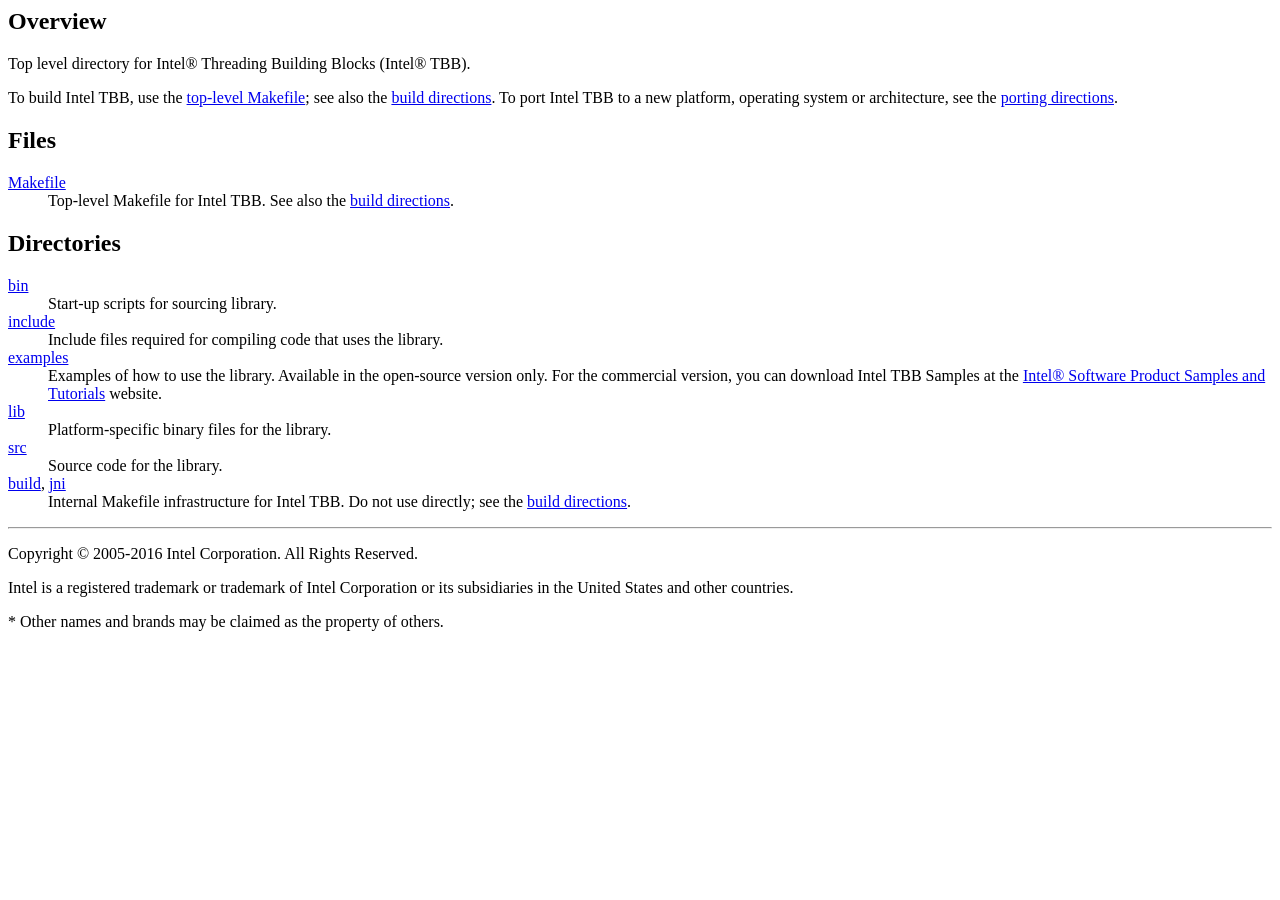
<file: thirdparty/tbb/index.html>
<HTML>
<BODY>

<H2>Overview</H2>
Top level directory for Intel&reg; Threading Building Blocks (Intel&reg; TBB).
<P>
To build Intel TBB, use the <A HREF=Makefile>top-level Makefile</A>; see also the <A HREF=build/index.html#build>build directions</A>.
To port Intel TBB to a new platform, operating system or architecture, see the <A HREF=build/index.html#port>porting directions</A>.
</P>

<H2>Files</H2>
<DL>
<DT><A HREF="Makefile">Makefile</A>
<DD>Top-level Makefile for Intel TBB.  See also the <A HREF=build/index.html#build>build directions</A>.
</DL>

<H2>Directories</H2>
<DL>
<DT><A HREF="bin">bin</A>
<DD>Start-up scripts for sourcing library.
<DT><A HREF="include/index.html">include</A>
<DD>Include files required for compiling code that uses the library.
<DT><A HREF="examples/index.html">examples</A>
<DD>Examples of how to use the library. Available in the open-source version only.
For the commercial version, you can download Intel TBB Samples at the <a href="https://software.intel.com/en-us/product-code-samples?topic=20828">Intel&reg; Software Product Samples and Tutorials</a> website.
<DT><A HREF="lib">lib</A>
<DD>Platform-specific binary files for the library.
<DT><A HREF="src/index.html">src</A>
<DD>Source code for the library.
<DT><A HREF="build/index.html">build</A>, <A HREF="jni/">jni</A>
<DD>Internal Makefile infrastructure for Intel TBB. Do not use directly; see the <A HREF=build/index.html#build>build directions</A>.
</DL>

<HR>
<p></p>
Copyright &copy; 2005-2016 Intel Corporation.  All Rights Reserved.
<P></P>
Intel is a registered trademark or trademark of Intel Corporation
or its subsidiaries in the United States and other countries.
<p></p>
* Other names and brands may be claimed as the property of others.
</BODY>
</HTML>
</file>
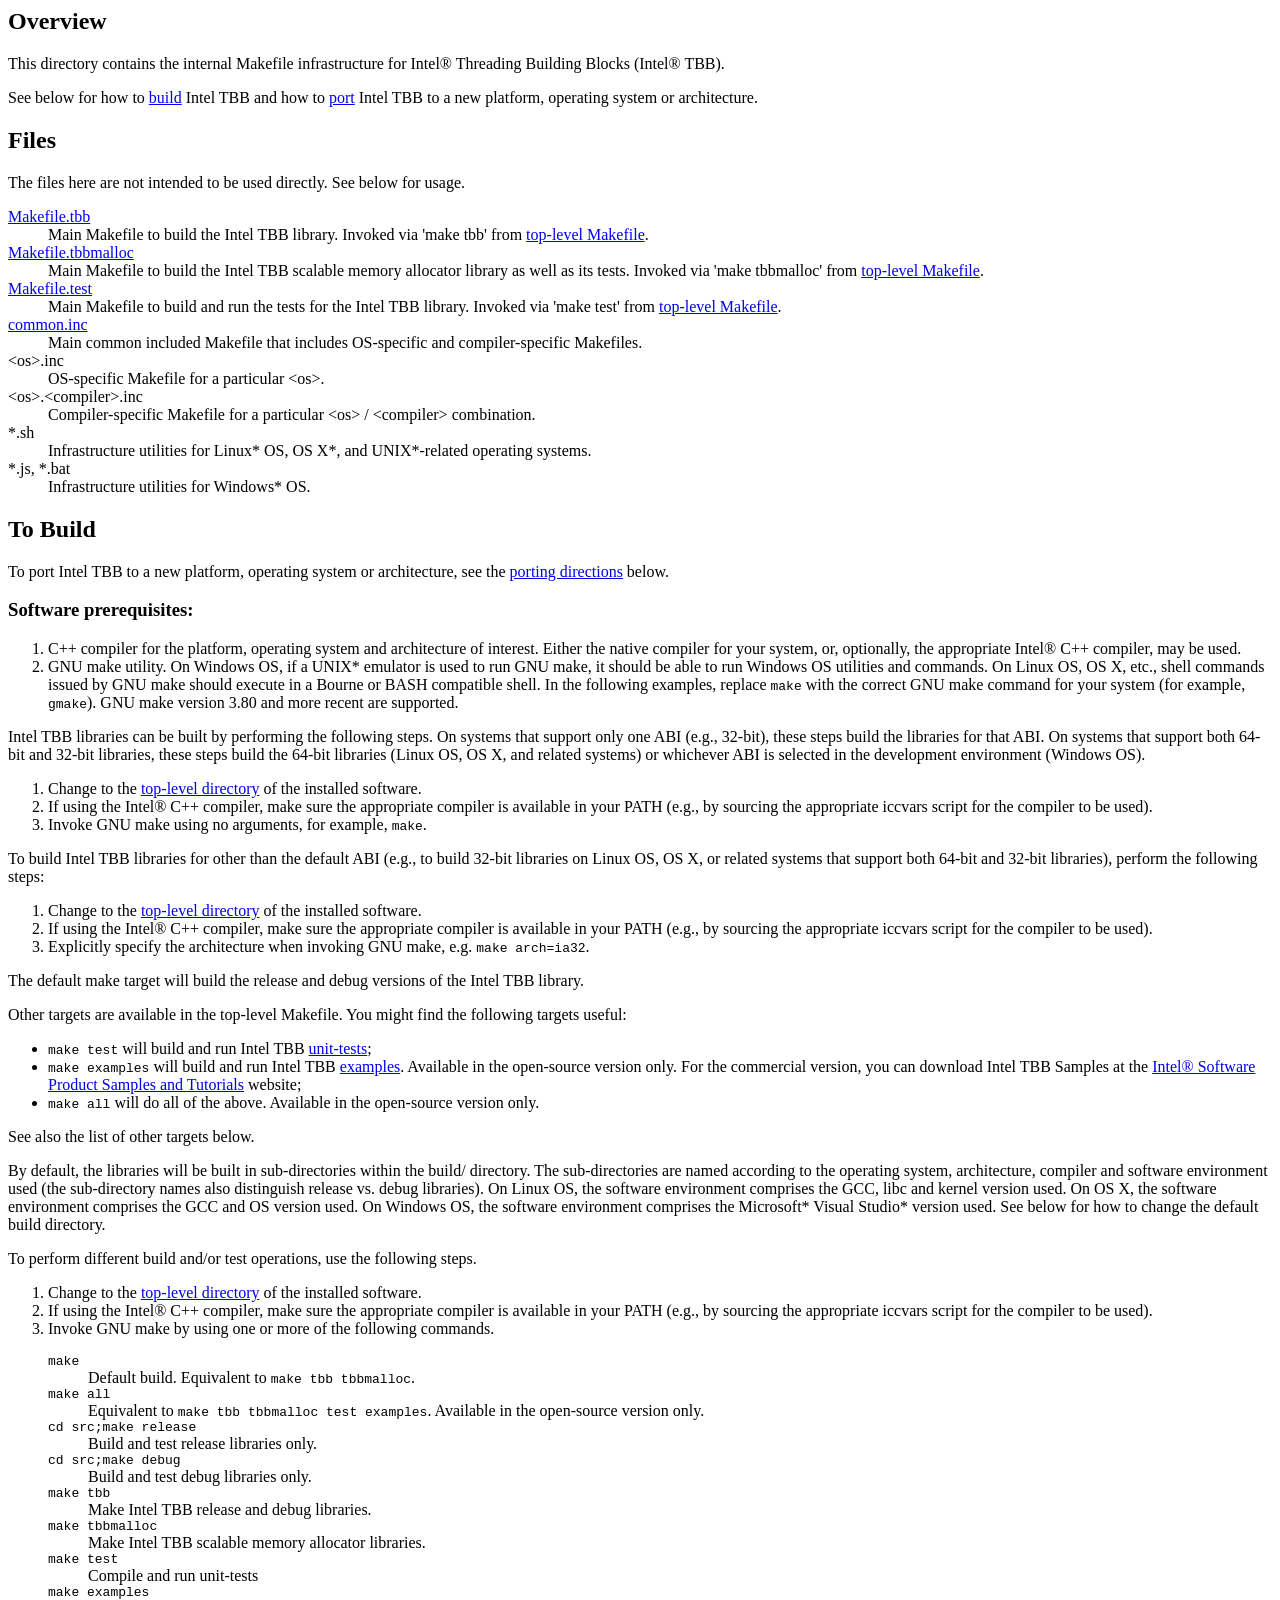
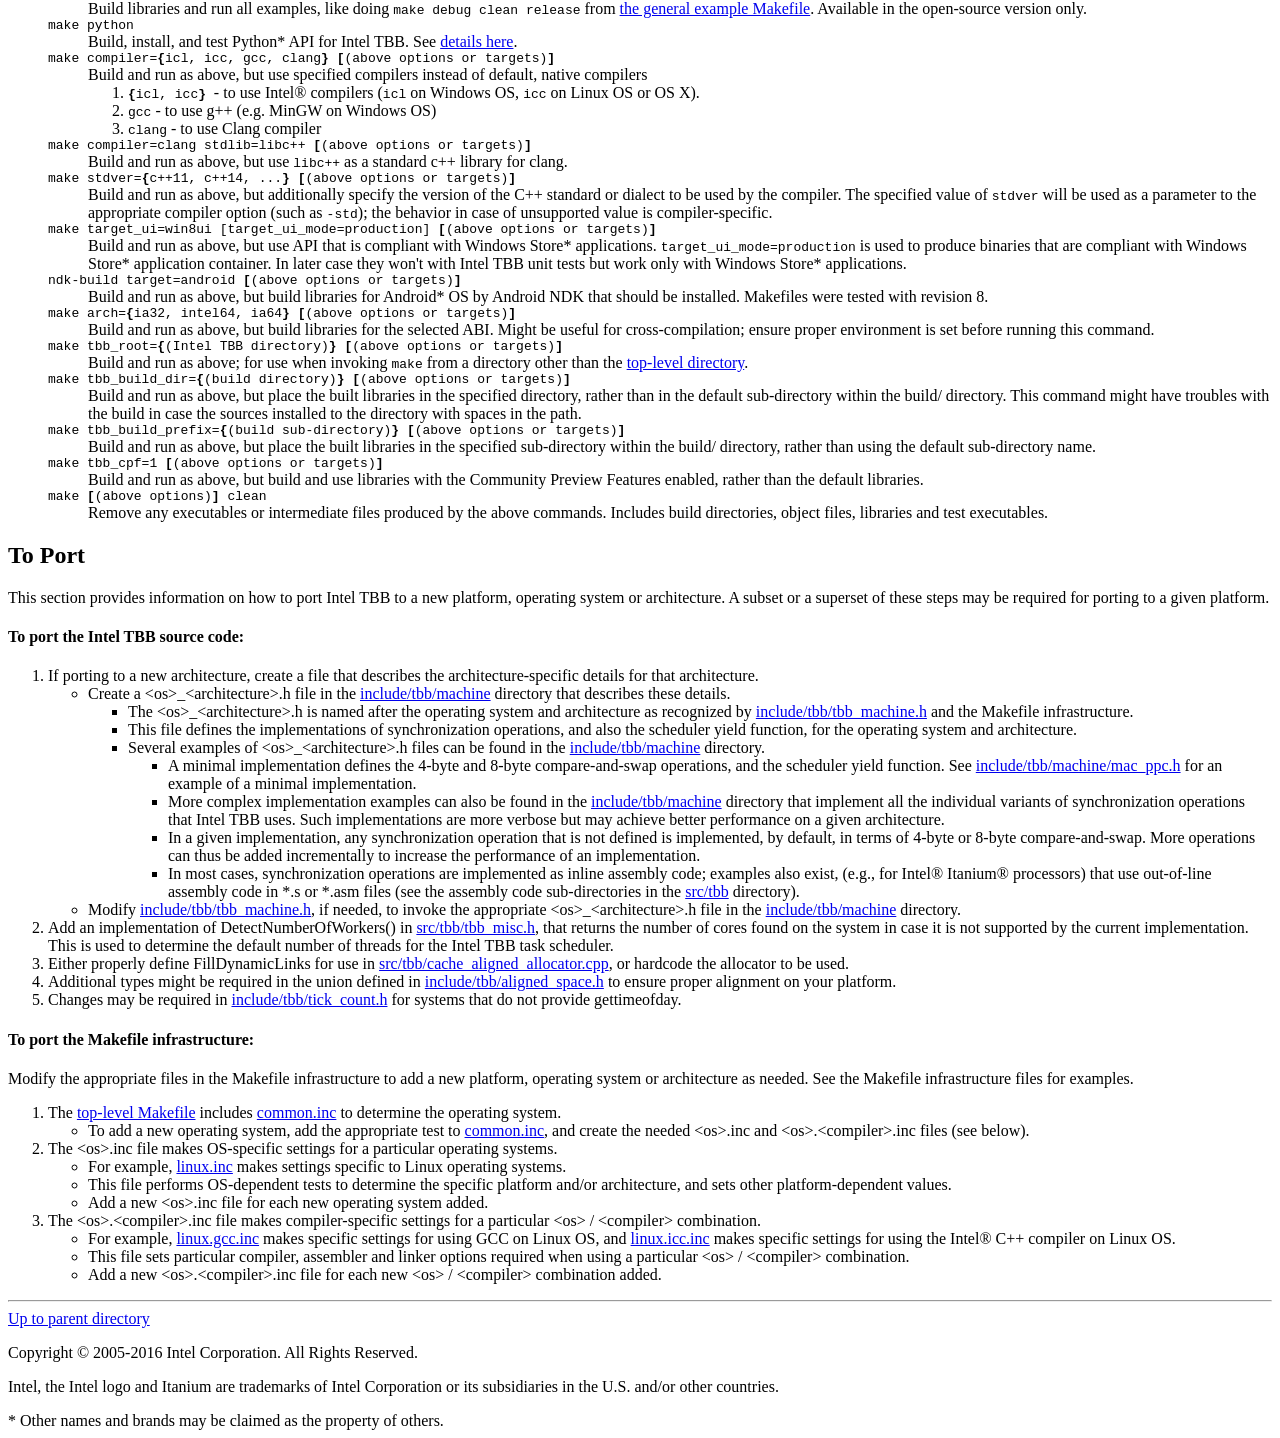
<file: thirdparty/tbb/build/index.html>
<HTML>
<BODY>

<H2>Overview</H2>
This directory contains the internal Makefile infrastructure for Intel&reg; Threading Building Blocks (Intel&reg; TBB).

<P>
See below for how to <A HREF="#build">build</A> Intel TBB and how to <A HREF="#port">port</A> Intel TBB
to a new platform, operating system or architecture.
</P>

<H2>Files</H2>
The files here are not intended to be used directly.  See below for usage.
<DL>
<DT><A HREF="Makefile.tbb">Makefile.tbb</A>
<DD>Main Makefile to build the Intel TBB library.
    Invoked via 'make tbb' from <A HREF="../Makefile">top-level Makefile</A>.
<DT><A HREF="Makefile.tbbmalloc">Makefile.tbbmalloc</A>
<DD>Main Makefile to build the Intel TBB scalable memory allocator library as well as its tests.
    Invoked via 'make tbbmalloc' from <A HREF="../Makefile">top-level Makefile</A>.
<DT><A HREF="Makefile.test">Makefile.test</A>
<DD>Main Makefile to build and run the tests for the Intel TBB library.
    Invoked via 'make test' from <A HREF="../Makefile">top-level Makefile</A>.
<DT><A HREF="common.inc">common.inc</A>
<DD>Main common included Makefile that includes OS-specific and compiler-specific Makefiles.
<DT>&lt;os&gt;.inc
<DD>OS-specific Makefile for a particular &lt;os&gt;.
<DT>&lt;os&gt;.&lt;compiler&gt;.inc
<DD>Compiler-specific Makefile for a particular &lt;os&gt; / &lt;compiler&gt; combination.
<DT>*.sh
<DD>Infrastructure utilities for Linux* OS, OS X*, and UNIX*-related operating systems.
<DT>*.js, *.bat
<DD>Infrastructure utilities for Windows* OS.
</DL>

<A NAME="build"><H2>To Build</H2></A>
<P>
To port Intel TBB to a new platform, operating system or architecture, see the <A HREF="#port">porting directions</A> below.
</P>

<H3>Software prerequisites:</H3>
<OL>
<LI>C++ compiler for the platform, operating system and architecture of interest.
    Either the native compiler for your system, or, optionally, the appropriate Intel&reg; C++ compiler, may be used.
<LI>GNU make utility. On Windows OS, if a UNIX* emulator is used to run GNU make,
    it should be able to run Windows OS utilities and commands. On Linux OS, OS X, etc.,
    shell commands issued by GNU make should execute in a Bourne or BASH compatible shell.
    In the following examples, replace <TT>make</TT> with the correct GNU make command for
    your system (for example, <TT>gmake</TT>). GNU make version 3.80 and more recent are supported.
</OL>

<P>
Intel TBB libraries can be built by performing the following steps.
On systems that support only one ABI (e.g., 32-bit), these steps build the libraries for that ABI.
On systems that support both 64-bit and 32-bit libraries, these steps build the 64-bit libraries
(Linux OS, OS X, and related systems) or whichever ABI is selected in the development environment (Windows OS).
</P>
<OL>
<LI>Change to the <A HREF="../index.html">top-level directory</A> of the installed software.
<LI>If using the Intel&reg; C++ compiler, make sure the appropriate compiler is available in your PATH
    (e.g., by sourcing the appropriate iccvars script for the compiler to be used).
<LI>Invoke GNU make using no arguments, for example, <TT>make</TT>.
</OL>

<P>
To build Intel TBB libraries for other than the default ABI (e.g., to build 32-bit libraries on Linux OS, OS X,
or related systems that support both 64-bit and 32-bit libraries), perform the following steps:
</P>
<OL>
<LI>Change to the <A HREF="../index.html">top-level directory</A> of the installed software.
<LI>If using the Intel&reg; C++ compiler, make sure the appropriate compiler is available in your PATH
    (e.g., by sourcing the appropriate iccvars script for the compiler to be used).
<LI>Explicitly specify the architecture when invoking GNU make, e.g. <TT>make arch=ia32</TT>.
</OL>

<P>The default make target will build the release and debug versions of the Intel TBB library.</P>
<P>Other targets are available in the top-level Makefile. You might find the following targets useful:
<UL>
<LI><TT>make test</TT> will build and run Intel TBB <A HREF="../src/test">unit-tests</A>;
<LI><TT>make examples</TT> will build and run Intel TBB <A HREF="../examples/index.html">examples</A>. Available in the open-source version only.
For the commercial version, you can download Intel TBB Samples at the <a href="https://software.intel.com/en-us/product-code-samples?topic=20828">Intel&reg; Software Product Samples and Tutorials</a> website;
<LI><TT>make all</TT> will do all of the above. Available in the open-source version only.
</UL>
See also the list of other targets below.
</P>

<P>
By default, the libraries will be built in sub-directories within the build/ directory.
The sub-directories are named according to the operating system, architecture, compiler and software environment used
(the sub-directory names also distinguish release vs. debug libraries).  On Linux OS, the software environment comprises
the GCC, libc and kernel version used.  On OS X, the software environment comprises the GCC and OS version used.
On Windows OS, the software environment comprises the Microsoft* Visual Studio* version used.
See below for how to change the default build directory.
</P>

<P>
To perform different build and/or test operations, use the following steps.
</P>
<OL>
<LI>Change to the <A HREF="../index.html">top-level directory</A> of the installed software.
<LI>If using the Intel&reg; C++ compiler, make sure the appropriate compiler is available in your PATH
    (e.g., by sourcing the appropriate iccvars script for the compiler to be used).
<LI>Invoke GNU make by using one or more of the following commands.
    <DL>
    <DT><TT>make</TT>
    <DD>Default build.  Equivalent to <TT>make tbb tbbmalloc</TT>.
    <DT><TT>make all</TT>
    <DD>Equivalent to <TT>make tbb tbbmalloc test examples</TT>. Available in the open-source version only.
    <DT><TT>cd src;make release</TT>
    <DD>Build and test release libraries only.
    <DT><TT>cd src;make debug</TT>
    <DD>Build and test debug libraries only. 
    <DT><TT>make tbb</TT>
    <DD>Make Intel TBB release and debug libraries.
    <DT><TT>make tbbmalloc</TT>
    <DD>Make Intel TBB scalable memory allocator libraries.
    <DT><TT>make test</TT>
    <DD>Compile and run unit-tests
    <DT><TT>make examples</TT>
    <DD>Build libraries and run all examples, like doing <TT>make debug clean release</TT> from <A HREF="../examples/Makefile">the general example Makefile</A>.
        Available in the open-source version only.
    <DT><TT>make python</TT>
    <DD>Build, install, and test Python* API for Intel TBB. See <A HREF="../python/index.html">details here</A>.
    <DT><TT>make compiler=<B>{</B>icl, icc, gcc, clang<B>}</B> <B>[</B>(above options or targets)<B>]</B></TT>
    <DD>Build and run as above, but use specified compilers instead of default, native compilers
    <ol>
        <li><tt><b> {</b>icl, icc<b>}</b> </tt> - to use Intel&reg; compilers (<tt>icl</tt> on Windows OS,  <tt>icc</tt>  on Linux OS or OS X). </li>
        <li><tt>gcc</tt>  - to use g++ (e.g. MinGW on Windows OS)</li>
        <li><tt>clang</tt> - to use Clang compiler</li>
    </ol>
    <DT><TT>make compiler=clang stdlib=libc++ <B>[</B>(above options or targets)<B>]</B></TT>
    <DD>Build and run as above, but use <TT>libc++</TT> as a standard c++ library for clang.
    <DT><TT>make stdver=<B>{</B>c++11, c++14, ...<B>}</B> <B>[</B>(above options or targets)<B>]</B></TT>
    <DD>Build and run as above, but additionally specify the version of the C++ standard or dialect to be used by
      the compiler. The specified value of <TT>stdver</TT> will be used as a parameter to the appropriate
      compiler option (such as <TT>-std</TT>); the behavior in case of unsupported value is compiler-specific.
    <DT><TT>make target_ui=win8ui [target_ui_mode=production] <B>[</B>(above options or targets)<B>]</B></TT>
    <DD>Build and run as above, but use API that is compliant with Windows Store* applications. 
    <TT>target_ui_mode=production</TT> is used to produce binaries that are compliant with Windows Store* application container. In later case they won't with Intel TBB unit tests but work only with Windows Store* applications. 
    <DT><TT>ndk-build target=android <B>[</B>(above options or targets)<B>]</B></TT>
    <DD>Build and run as above, but build libraries for Android* OS by Android NDK that should be installed. Makefiles were tested with revision 8.
    <DT><TT>make arch=<B>{</B>ia32, intel64, ia64<B>}</B> <B>[</B>(above options or targets)<B>]</B></TT>
    <DD>Build and run as above, but build libraries for the selected ABI.
        Might be useful for cross-compilation; ensure proper environment is set before running this command.
    <DT><TT>make tbb_root=<B>{</B>(Intel TBB directory)<B>}</B> <B>[</B>(above options or targets)<B>]</B></TT>
    <DD>Build and run as above; for use when invoking <TT>make</TT> from a directory other than the <A HREF="../index.html">top-level directory</A>.
    <DT><TT>make tbb_build_dir=<B>{</B>(build directory)<B>}</B> <B>[</B>(above options or targets)<B>]</B></TT>
    <DD>Build and run as above, but place the built libraries in the specified directory, rather than in the default sub-directory within the build/ directory. This command might have troubles with the build in case the sources installed to the directory with spaces in the path.
    <DT><TT>make tbb_build_prefix=<B>{</B>(build sub-directory)<B>}</B> <B>[</B>(above options or targets)<B>]</B></TT>
    <DD>Build and run as above, but place the built libraries in the specified sub-directory within the build/ directory, rather than using the default sub-directory name.
    <DT><TT>make tbb_cpf=1 <B>[</B>(above options or targets)<B>]</B></TT>
    <DD>Build and run as above, but build and use libraries with the Community Preview Features enabled, rather than the default libraries.
    <DT><TT>make <B>[</B>(above options)<B>]</B> clean</TT>
    <DD>Remove any executables or intermediate files produced by the above commands.
        Includes build directories, object files, libraries and test executables.
    </DL>
</OL>

<A NAME="port"><H2>To Port</H2></A>
<P>
This section provides information on how to port Intel TBB to a new platform, operating system or architecture.
A subset or a superset of these steps may be required for porting to a given platform.
</P>

<H4>To port the Intel TBB source code:</H4>
<OL>
<LI>If porting to a new architecture, create a file that describes the architecture-specific details for that architecture.
    <UL>
    <LI>Create a &lt;os&gt;_&lt;architecture&gt;.h file in the <A HREF="../include/tbb/machine">include/tbb/machine</A> directory
	that describes these details.
	<UL>
	<LI>The &lt;os&gt;_&lt;architecture&gt;.h is named after the operating system and architecture as recognized by
	    <A HREF="../include/tbb/tbb_machine.h">include/tbb/tbb_machine.h</A> and the Makefile infrastructure.
	<LI>This file defines the implementations of synchronization operations, and also the
	    scheduler yield function, for the operating system and architecture.
	<LI>Several examples of &lt;os&gt;_&lt;architecture&gt;.h files can be found in the
	    <A HREF="../include/tbb/machine">include/tbb/machine</A> directory.
	    <UL>
	    <LI>A minimal implementation defines the 4-byte and 8-byte compare-and-swap operations,
		and the scheduler yield function.  See <A HREF="../include/tbb/machine/mac_ppc.h">include/tbb/machine/mac_ppc.h</A>
		for an example of a minimal implementation.
	    <LI>More complex implementation examples can also be found in the
		<A HREF="../include/tbb/machine">include/tbb/machine</A> directory
		that implement all the individual variants of synchronization operations that Intel TBB uses.
		Such implementations are more verbose but may achieve better performance on a given architecture.
	    <LI>In a given implementation, any synchronization operation that is not defined is implemented, by default,
		in terms of 4-byte or 8-byte compare-and-swap.  More operations can thus be added incrementally to increase
		the performance of an implementation.
	    <LI>In most cases, synchronization operations are implemented as inline assembly code; examples also exist,
		(e.g., for Intel&reg; Itanium&reg; processors) that use out-of-line assembly code in *.s or *.asm files
		(see the assembly code sub-directories in the <A HREF="../src/tbb">src/tbb</A> directory).
	    </UL>
	</UL>
    <LI>Modify <A HREF="../include/tbb/tbb_machine.h">include/tbb/tbb_machine.h</A>, if needed, to invoke the appropriate
	&lt;os&gt;_&lt;architecture&gt;.h file in the <A HREF="../include/tbb/machine">include/tbb/machine</A> directory.
    </UL>
<LI>Add an implementation of DetectNumberOfWorkers() in <A HREF="../src/tbb/tbb_misc.h">src/tbb/tbb_misc.h</A>,
    that returns the number of cores found on the system in case it is not supported by the current implementation.  
    This is used to determine the default number of threads for the Intel TBB task scheduler.
<LI>Either properly define FillDynamicLinks for use in
    <A HREF="../src/tbb/cache_aligned_allocator.cpp">src/tbb/cache_aligned_allocator.cpp</A>,
    or hardcode the allocator to be used.
<LI>Additional types might be required in the union defined in
    <A HREF="../include/tbb/aligned_space.h">include/tbb/aligned_space.h</A>
    to ensure proper alignment on your platform.
<LI>Changes may be required in <A HREF="../include/tbb/tick_count.h">include/tbb/tick_count.h</A>
    for systems that do not provide gettimeofday.
</OL>

<H4>To port the Makefile infrastructure:</H4>
Modify the appropriate files in the Makefile infrastructure to add a new platform, operating system or architecture as needed.
See the Makefile infrastructure files for examples.
<OL>
<LI>The <A HREF="../Makefile">top-level Makefile</A> includes <A HREF="common.inc">common.inc</A> to determine the operating system.
    <UL>
    <LI>To add a new operating system, add the appropriate test to <A HREF="common.inc">common.inc</A>, and create the needed &lt;os&gt;.inc and &lt;os&gt;.&lt;compiler&gt;.inc files (see below).
    </UL>
<LI>The &lt;os&gt;.inc file makes OS-specific settings for a particular operating systems.
    <UL>
    <LI>For example, <A HREF="linux.inc">linux.inc</A> makes settings specific to Linux operating systems.
    <LI>This file performs OS-dependent tests to determine the specific platform and/or architecture, and sets other platform-dependent values.
    <LI>Add a new &lt;os&gt;.inc file for each new operating system added.
    </UL>
<LI>The &lt;os&gt;.&lt;compiler&gt;.inc file makes compiler-specific settings for a particular
    &lt;os&gt; / &lt;compiler&gt; combination.
    <UL>
    <LI>For example, <A HREF="linux.gcc.inc">linux.gcc.inc</A> makes specific settings for using GCC on Linux OS, and <A HREF="linux.icc.inc">linux.icc.inc</A> makes specific settings for using the Intel&reg; C++ compiler on Linux OS.
    <LI>This file sets particular compiler, assembler and linker options required when using a particular &lt;os&gt; / &lt;compiler&gt; combination.
    <LI>Add a new &lt;os&gt;.&lt;compiler&gt;.inc file for each new &lt;os&gt; / &lt;compiler&gt; combination added.
    </UL>
</OL>

<HR>
<A HREF="../index.html">Up to parent directory</A>
<P></P>
Copyright &copy; 2005-2016 Intel Corporation.  All Rights Reserved.
<P></P>
Intel, the Intel logo and Itanium are trademarks of Intel Corporation or its subsidiaries in the U.S. and/or other countries.
<p></p>
* Other names and brands may be claimed as the property of others.
</BODY>
</HTML>
</file>
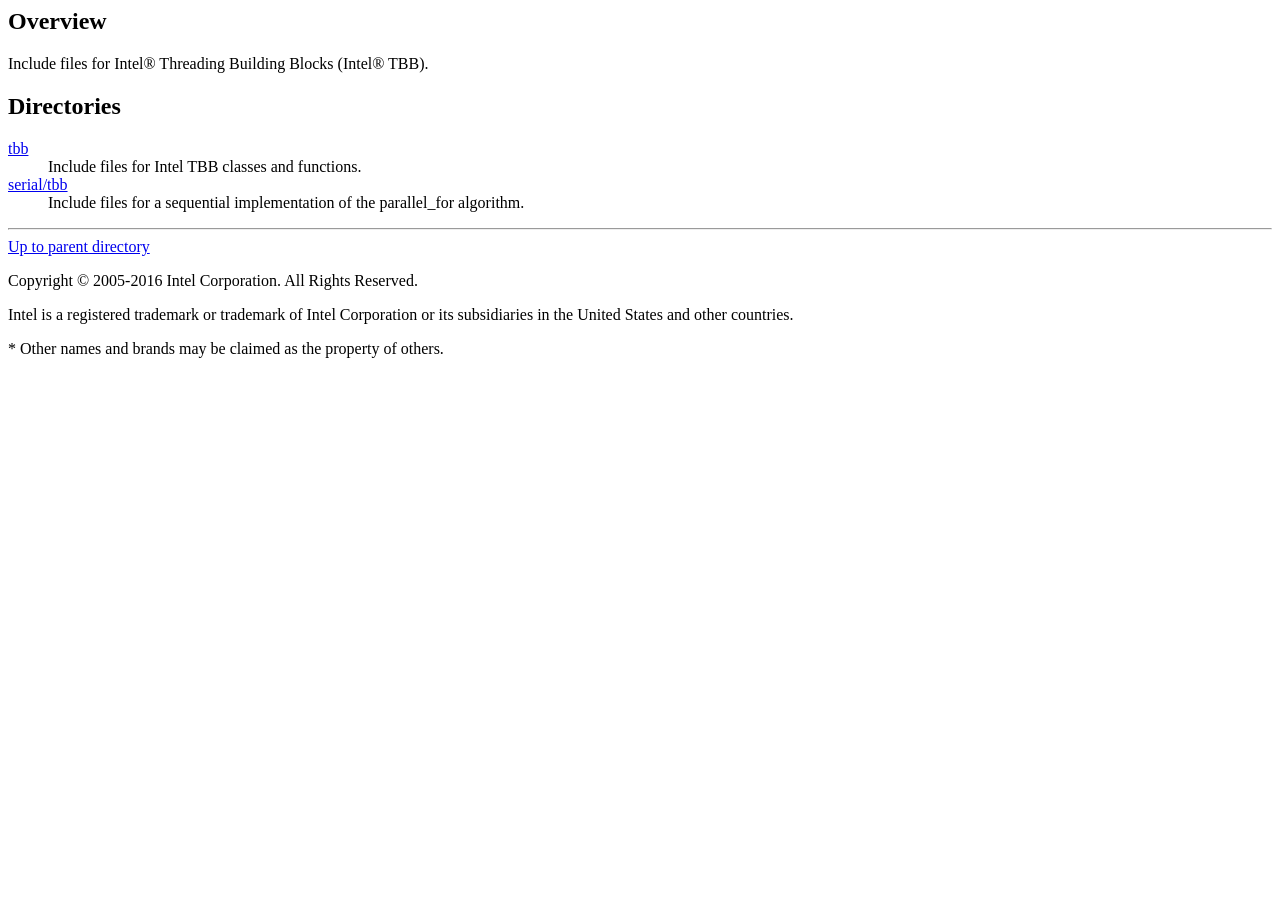
<file: thirdparty/tbb/include/index.html>
<HTML>
<BODY>

<H2>Overview</H2>
Include files for Intel&reg; Threading Building Blocks (Intel&reg; TBB).

<H2>Directories</H2>
<DL>
<DT><A HREF="tbb/index.html">tbb</A>
<DD>Include files for Intel TBB classes and functions.
<DT><A HREF="serial/tbb/">serial/tbb</A>
<DD>Include files for a sequential implementation of the parallel_for algorithm.
</DL>

<HR>
<A HREF="../index.html">Up to parent directory</A>
<p></p>
Copyright &copy; 2005-2016 Intel Corporation.  All Rights Reserved.
<P></P>
Intel is a registered trademark or trademark of Intel Corporation
or its subsidiaries in the United States and other countries.
<p></p>
* Other names and brands may be claimed as the property of others.
</BODY>
</HTML>
</file>
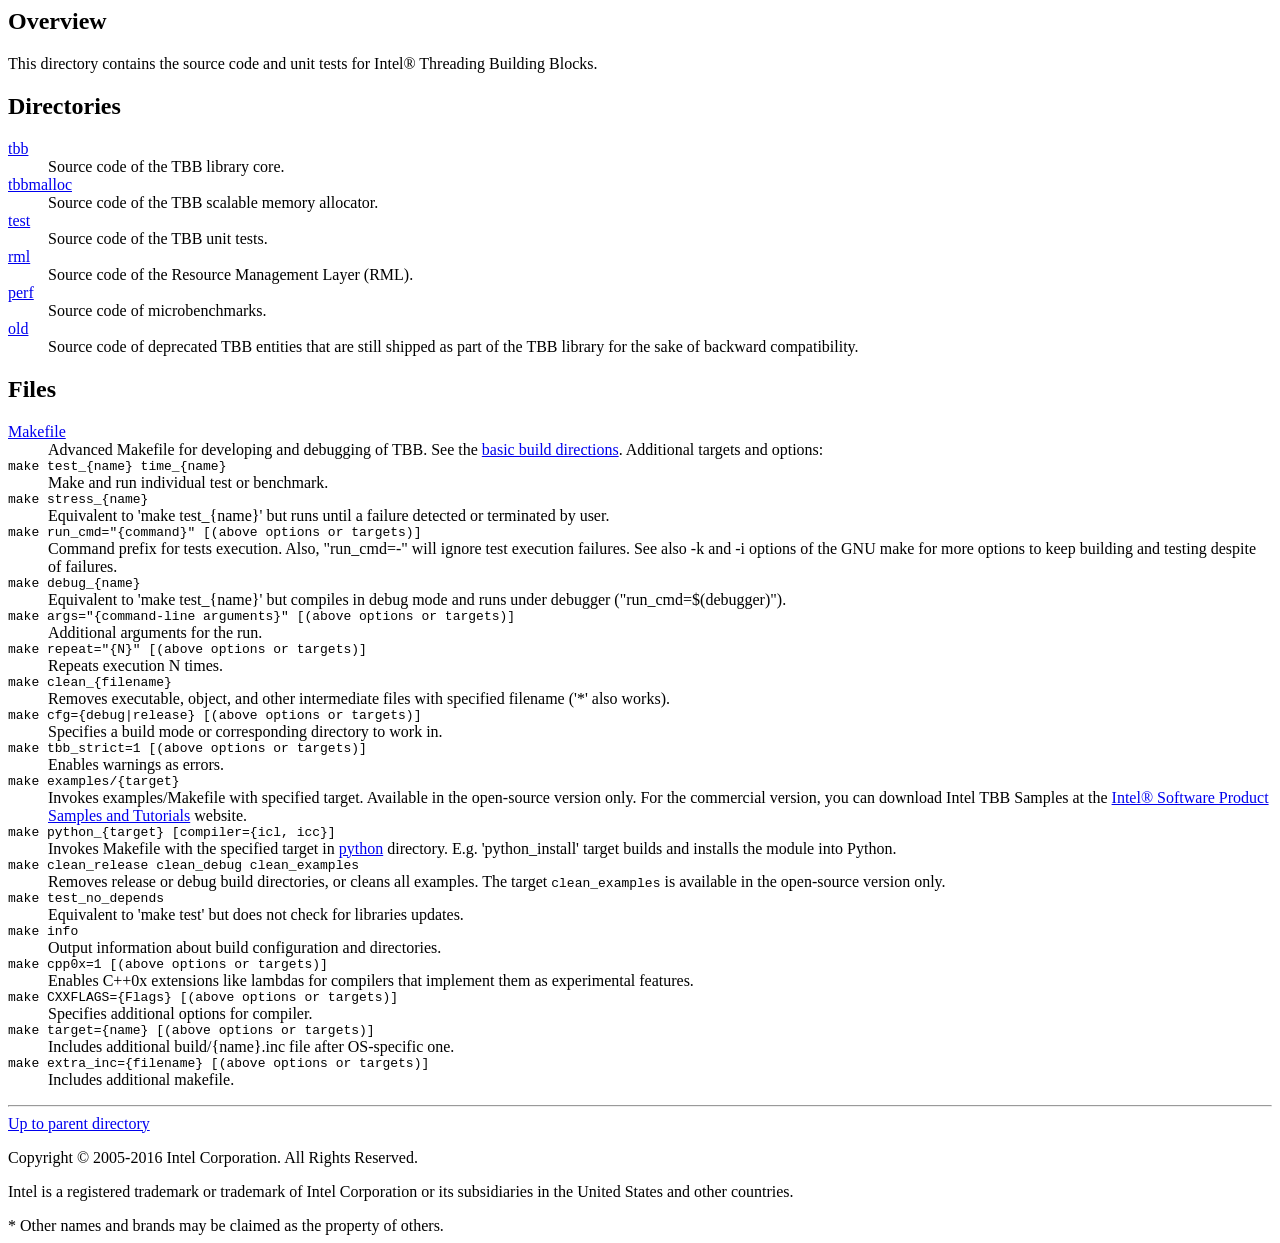
<file: thirdparty/tbb/src/index.html>
<HTML>
<BODY>

<H2>Overview</H2>
This directory contains the source code and unit tests for Intel&reg; Threading Building Blocks.

<H2>Directories</H2>
<DL>
<DT><A HREF="tbb">tbb</A>
<DD>Source code of the TBB library core.
<DT><A HREF="tbbmalloc">tbbmalloc</A>
<DD>Source code of the TBB scalable memory allocator.
<DT><A HREF="test">test</A>
<DD>Source code of the TBB unit tests.
<DT><A HREF="rml">rml</A>
<DD>Source code of the Resource Management Layer (RML).
<DT><A HREF="perf">perf</A>
<DD>Source code of microbenchmarks.
<DT><A HREF="old">old</A>
<DD>Source code of deprecated TBB entities that are still shipped as part of the TBB library for the sake of backward compatibility.
</DL>

<h2>Files</h2>
<dl>
<dt><a href="Makefile">Makefile</a>
<dd>Advanced Makefile for developing and debugging of TBB. See the <a href="../build/index.html#build">basic build directions</a>. Additional targets and options:
    <dt><tt>make test_{name} time_{name}</tt>
    <dd>Make and run individual test or benchmark.
    <dt><tt>make stress_{name}</tt>
    <dd>Equivalent to 'make test_{name}' but runs until a failure detected or terminated by user.
    <dt><tt>make run_cmd="{command}" [(above options or targets)]</tt>
    <dd>Command prefix for tests execution. Also, "run_cmd=-" will ignore test execution failures. See also -k and -i options of the GNU make for more options to keep building and testing despite of failures.
    <dt><tt>make debug_{name}</tt>
    <dd>Equivalent to 'make test_{name}' but compiles in debug mode and runs under debugger ("run_cmd=$(debugger)").
    <dt><tt>make args="{command-line arguments}" [(above options or targets)]</tt>
    <dd>Additional arguments for the run.
    <dt><tt>make repeat="{N}" [(above options or targets)]</tt>
    <dd>Repeats execution N times.
    <dt><tt>make clean_{filename}</tt>
    <dd>Removes executable, object, and other intermediate files with specified filename ('*' also works).
    <dt><tt>make cfg={debug|release} [(above options or targets)]</tt>
    <dd>Specifies a build mode or corresponding directory to work in.
    <dt><tt>make tbb_strict=1 [(above options or targets)]</tt>
    <dd>Enables warnings as errors.
    <dt><tt>make examples/{target}</tt>
    <dd>Invokes examples/Makefile with specified target. Available in the open-source version only.
        For the commercial version, you can download Intel TBB Samples at the <a href="https://software.intel.com/en-us/product-code-samples?topic=20828">Intel&reg; Software Product Samples and Tutorials</a> website.
    <dt><tt>make python_{target} [compiler={icl, icc}]</tt>
    <dd>Invokes Makefile with the specified target in <a href="../python/index.html">python</a> directory. E.g. 'python_install' target builds and installs the module into Python.
    <dt><tt>make clean_release clean_debug clean_examples</tt>
    <dd>Removes release or debug build directories, or cleans all examples. The target <tt>clean_examples</tt> is available in the open-source version only.
    <dt><tt>make test_no_depends</tt>
    <dd>Equivalent to 'make test' but does not check for libraries updates.
    <dt><tt>make info</tt>
    <dd>Output information about build configuration and directories.
    <dt><tt>make cpp0x=1 [(above options or targets)]</tt>
    <dd>Enables C++0x extensions like lambdas for compilers that implement them as experimental features.
    <dt><tt>make CXXFLAGS={Flags} [(above options or targets)]</tt>
    <dd>Specifies additional options for compiler.
    <dt><tt>make target={name} [(above options or targets)]</tt>
    <dd>Includes additional build/{name}.inc file after OS-specific one.
    <dt><tt>make extra_inc={filename} [(above options or targets)]</tt>
    <dd>Includes additional makefile.
    </dl>

<HR/>
<A HREF="../index.html">Up to parent directory</A>
<p></p>
Copyright &copy; 2005-2016 Intel Corporation.  All Rights Reserved.
<P></P>
Intel is a registered trademark or trademark of Intel Corporation
or its subsidiaries in the United States and other countries.
<p></p>
* Other names and brands may be claimed as the property of others.
</BODY>
</HTML>
</file>
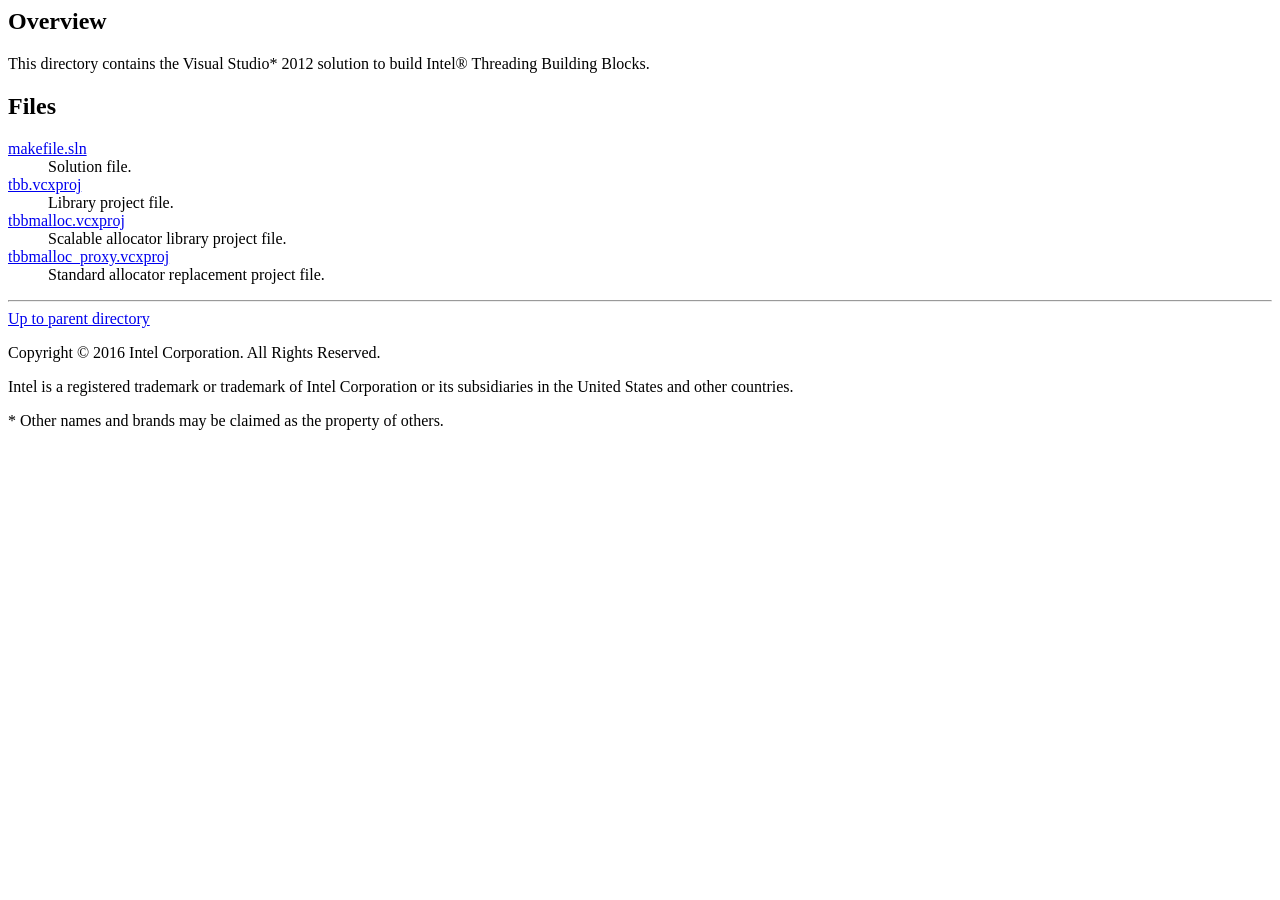
<file: thirdparty/tbb/build/vs2012/index.html>
<HTML>
<BODY>

<H2>Overview</H2>
This directory contains the Visual Studio* 2012 solution to build Intel&reg; Threading Building Blocks.


<H2>Files</H2>
<DL>
<DT><A HREF="makefile.sln">makefile.sln</A>
<DD>Solution file.</DD>
<DT><A HREF="tbb.vcxproj">tbb.vcxproj</A>
<DD>Library project file.</DD>
<DT><A HREF="tbbmalloc.vcxproj">tbbmalloc.vcxproj</A>
<DD>Scalable allocator library project file.</DD>
<DT><A HREF="tbbmalloc_proxy.vcxproj">tbbmalloc_proxy.vcxproj</A>
<DD>Standard allocator replacement project file. </DD>
</DL>

<HR>
<A HREF="../index.html">Up to parent directory</A>
<P></P>
Copyright &copy; 2016 Intel Corporation.  All Rights Reserved.
<P></P>
Intel is a registered trademark or trademark of Intel Corporation
or its subsidiaries in the United States and other countries.
<p></p>
* Other names and brands may be claimed as the property of others.
</BODY>
</HTML>
</file>
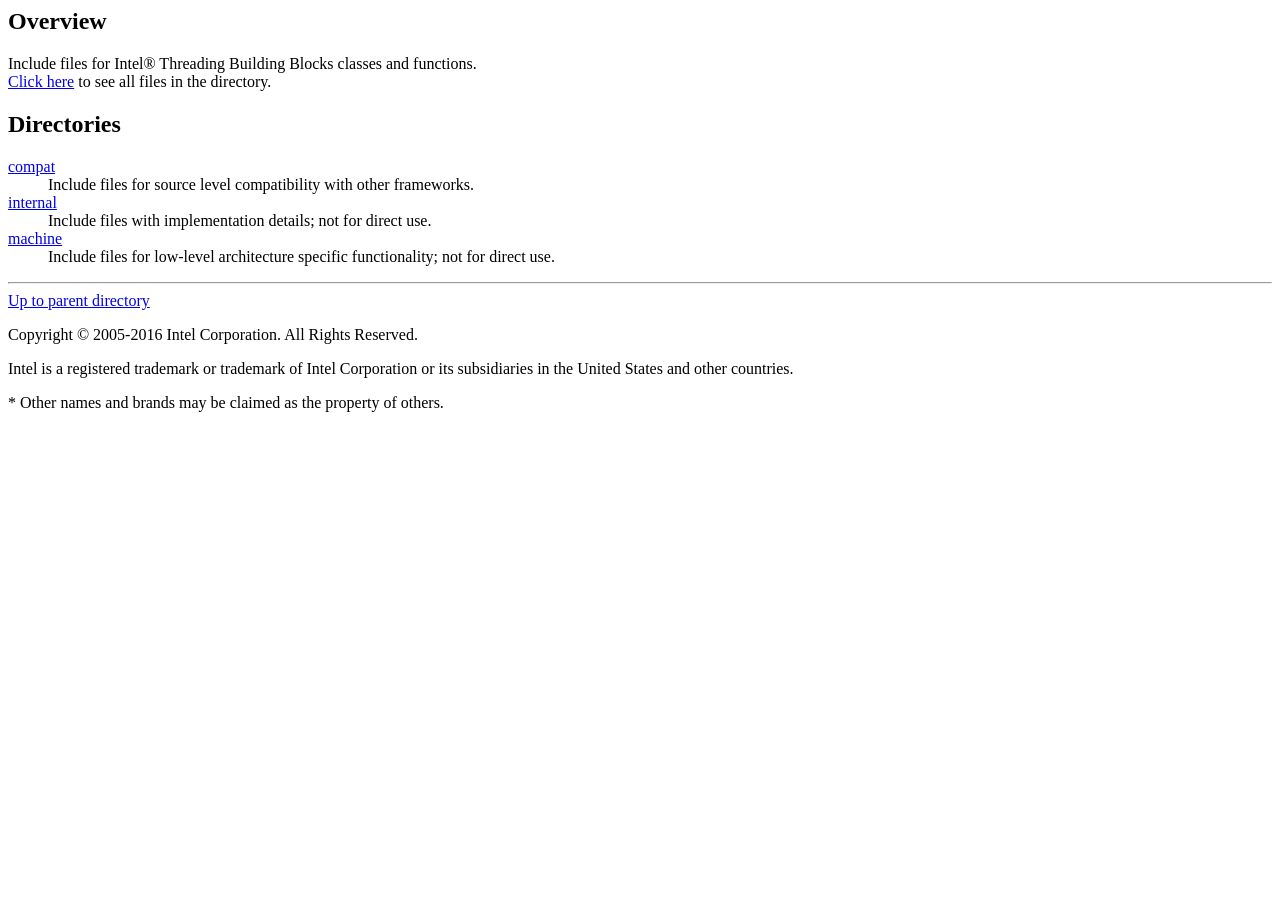
<file: thirdparty/tbb/include/tbb/index.html>
<HTML>
<BODY>

<H2>Overview</H2>
Include files for Intel&reg; Threading Building Blocks classes and functions.

<BR><A HREF=".">Click here</A> to see all files in the directory.

<H2>Directories</H2>
<DL>
<DT><A HREF="compat">compat</A>
<DD>Include files for source level compatibility with other frameworks.
<DT><A HREF="internal">internal</A>
<DD>Include files with implementation details; not for direct use.
<DT><A HREF="machine">machine</A>
<DD>Include files for low-level architecture specific functionality; not for direct use.
</DL>

<HR>
<A HREF="../index.html">Up to parent directory</A>
<p></p>
Copyright &copy; 2005-2016 Intel Corporation.  All Rights Reserved.
<P></P>
Intel is a registered trademark or trademark of Intel Corporation
or its subsidiaries in the United States and other countries.
<p></p>
* Other names and brands may be claimed as the property of others.
</BODY>
</HTML>
</file>
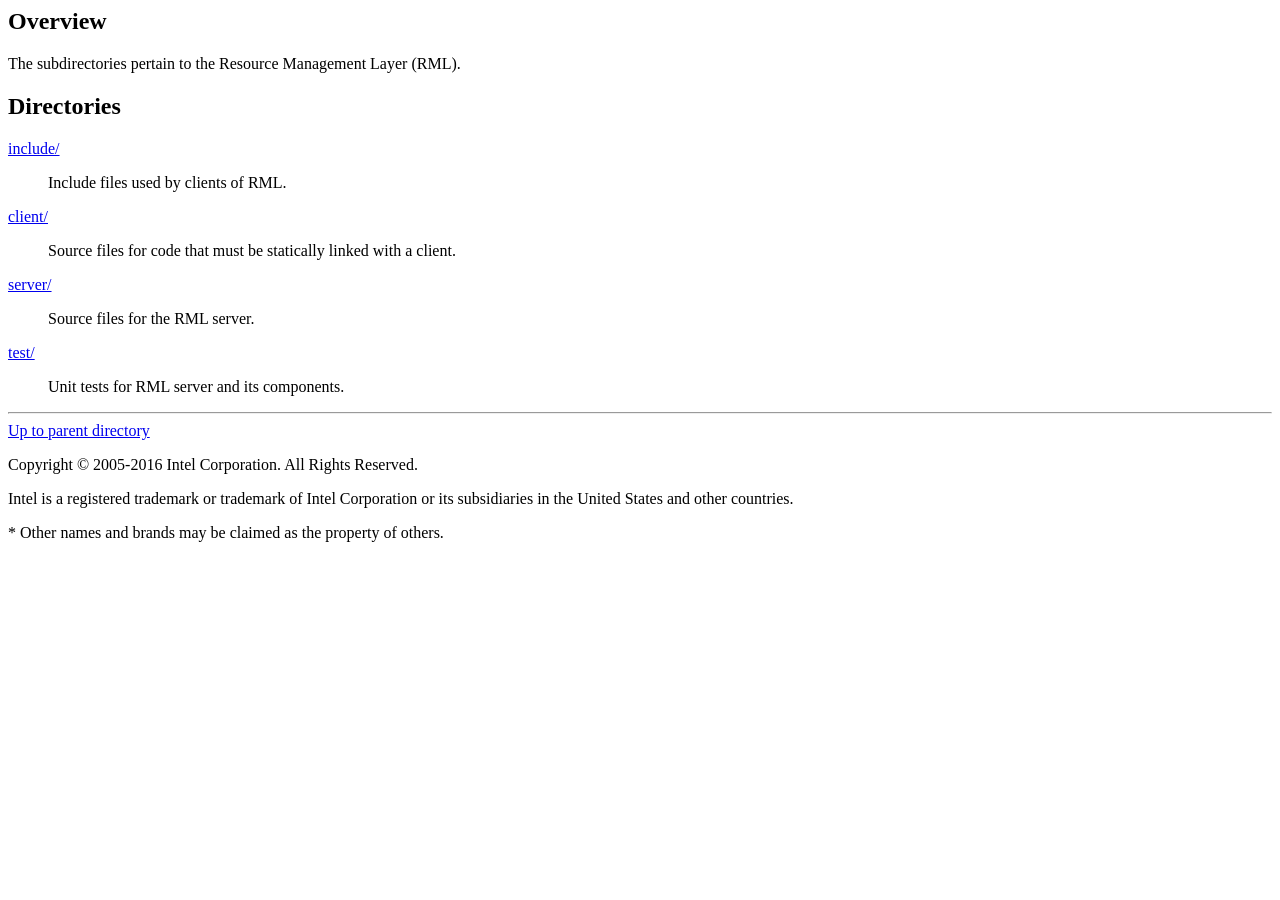
<file: thirdparty/tbb/src/rml/index.html>
<HTML>
<BODY>
<H2>Overview</H2>

The subdirectories pertain to the Resource Management Layer (RML).

<H2>Directories</H2>

<DL>
<DT><P><A HREF="include/index.html">include/</A>
<DD>Include files used by clients of RML.</P>
<DT><P><A HREF="client/index.html">client/</A>
<DD>Source files for code that must be statically linked with a client.</P>
<DT><P><A HREF="server/index.html">server/</A>
<DD>Source files for the RML server.</P>
<DT><P><A HREF="test">test/</A>
<DD>Unit tests for RML server and its components.</P>
</DL>

<HR>
<A HREF="../index.html">Up to parent directory</A>
<p></p>
Copyright &copy; 2005-2016 Intel Corporation.  All Rights Reserved.
<P></P>
Intel is a registered trademark or trademark of Intel Corporation
or its subsidiaries in the United States and other countries.
<p></p>
* Other names and brands may be claimed as the property of others.
</BODY>
</HTML>
</file>
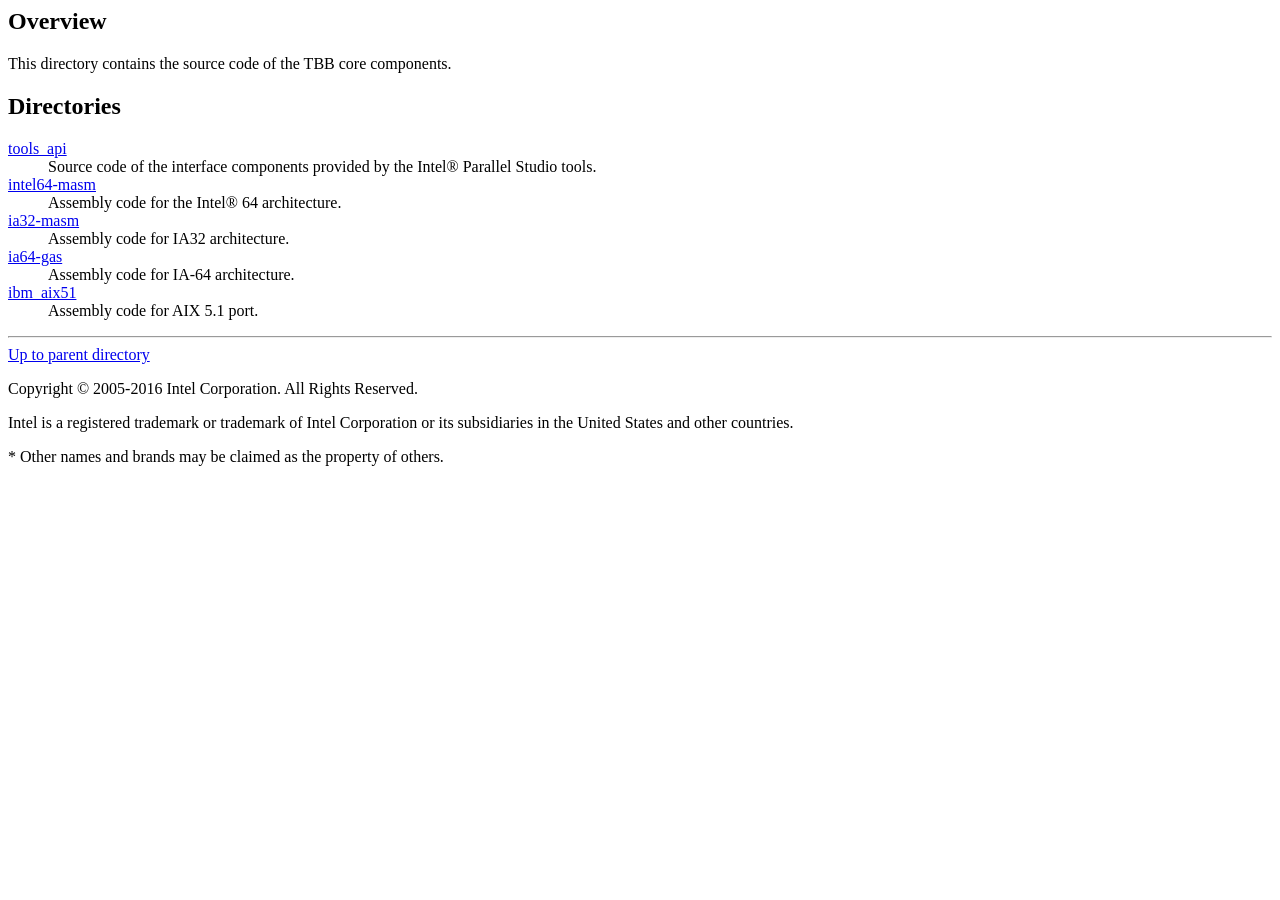
<file: thirdparty/tbb/src/tbb/index.html>
<HTML>
<BODY>

<H2>Overview</H2>
This directory contains the source code of the TBB core components.

<H2>Directories</H2>
<DL>
<DT><A HREF="tools_api">tools_api</A>
<DD>Source code of the interface components provided by the Intel&reg; Parallel Studio tools.
<DT><A HREF="intel64-masm">intel64-masm</A>
<DD>Assembly code for the Intel&reg; 64 architecture.
<DT><A HREF="ia32-masm">ia32-masm</A>
<DD>Assembly code for IA32 architecture.
<DT><A HREF="ia64-gas">ia64-gas</A>
<DD>Assembly code for IA-64 architecture.
<DT><A HREF="ibm_aix51">ibm_aix51</A>
<DD>Assembly code for AIX 5.1 port.
</DL>

<HR>
<A HREF="../index.html">Up to parent directory</A>
<p></p>
Copyright &copy; 2005-2016 Intel Corporation.  All Rights Reserved.
<P></P>
Intel is a registered trademark or trademark of Intel Corporation
or its subsidiaries in the United States and other countries.
<p></p>
* Other names and brands may be claimed as the property of others.
</BODY>
</HTML>
</file>
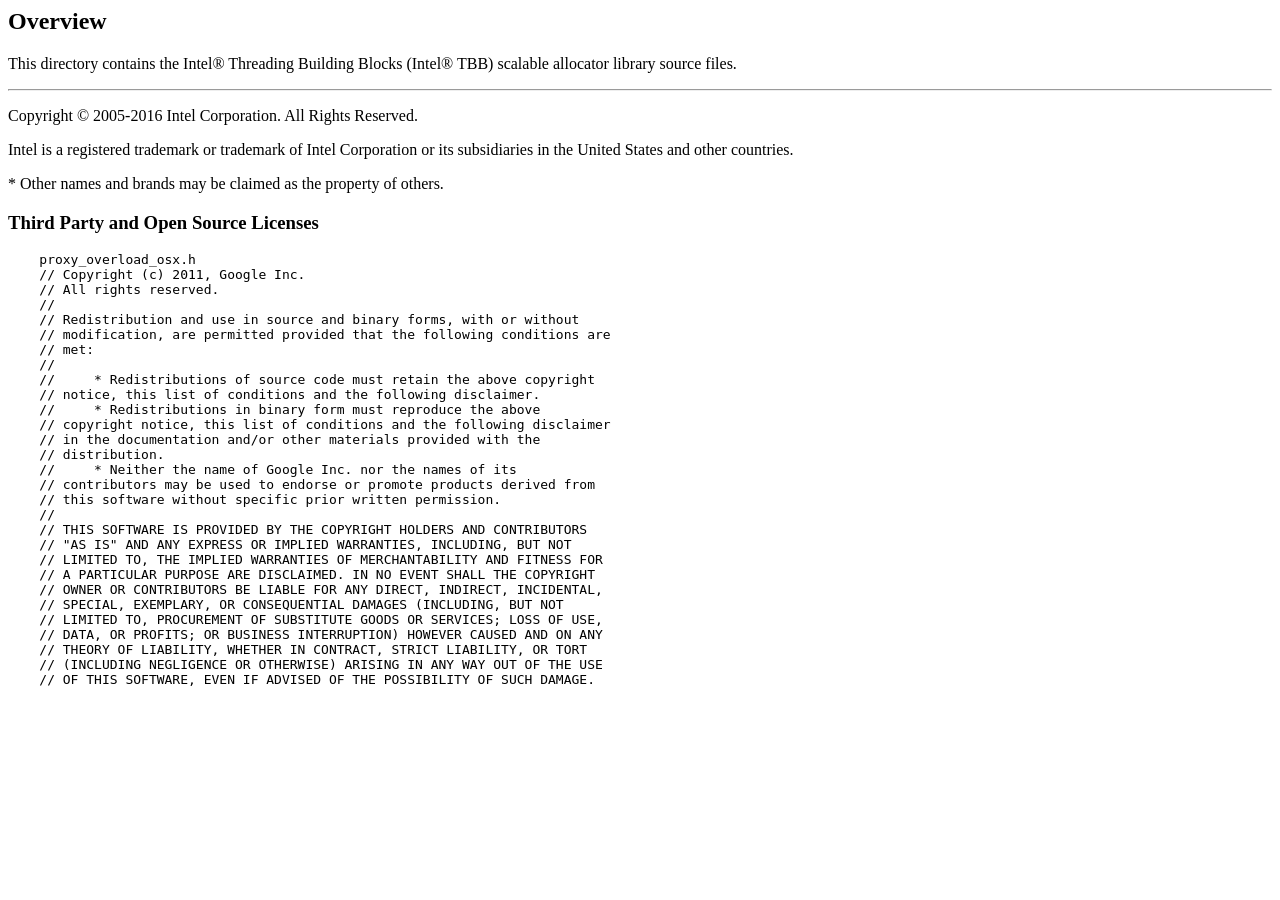
<file: thirdparty/tbb/src/tbbmalloc/index.html>
<HTML>
<body>
<H2>Overview</H2>
<P>
This directory contains the Intel&reg; Threading Building Blocks (Intel&reg; TBB) scalable allocator library source files.
</P>

<HR>
<p></p>
Copyright &copy; 2005-2016 Intel Corporation.  All Rights Reserved.
<P></P>
Intel is a registered trademark or trademark of Intel Corporation
or its subsidiaries in the United States and other countries.
<p></p>
* Other names and brands may be claimed as the property of others.

<P>
<H3>Third Party and Open Source Licenses</H3>
</P>
<P>
    <pre>
    proxy_overload_osx.h
    // Copyright (c) 2011, Google Inc.
    // All rights reserved.
    //
    // Redistribution and use in source and binary forms, with or without
    // modification, are permitted provided that the following conditions are
    // met:
    //
    //     * Redistributions of source code must retain the above copyright
    // notice, this list of conditions and the following disclaimer.
    //     * Redistributions in binary form must reproduce the above
    // copyright notice, this list of conditions and the following disclaimer
    // in the documentation and/or other materials provided with the
    // distribution.
    //     * Neither the name of Google Inc. nor the names of its
    // contributors may be used to endorse or promote products derived from
    // this software without specific prior written permission.
    //
    // THIS SOFTWARE IS PROVIDED BY THE COPYRIGHT HOLDERS AND CONTRIBUTORS
    // "AS IS" AND ANY EXPRESS OR IMPLIED WARRANTIES, INCLUDING, BUT NOT
    // LIMITED TO, THE IMPLIED WARRANTIES OF MERCHANTABILITY AND FITNESS FOR
    // A PARTICULAR PURPOSE ARE DISCLAIMED. IN NO EVENT SHALL THE COPYRIGHT
    // OWNER OR CONTRIBUTORS BE LIABLE FOR ANY DIRECT, INDIRECT, INCIDENTAL,
    // SPECIAL, EXEMPLARY, OR CONSEQUENTIAL DAMAGES (INCLUDING, BUT NOT
    // LIMITED TO, PROCUREMENT OF SUBSTITUTE GOODS OR SERVICES; LOSS OF USE,
    // DATA, OR PROFITS; OR BUSINESS INTERRUPTION) HOWEVER CAUSED AND ON ANY
    // THEORY OF LIABILITY, WHETHER IN CONTRACT, STRICT LIABILITY, OR TORT
    // (INCLUDING NEGLIGENCE OR OTHERWISE) ARISING IN ANY WAY OUT OF THE USE
    // OF THIS SOFTWARE, EVEN IF ADVISED OF THE POSSIBILITY OF SUCH DAMAGE.
    </pre>
</P>
</body>
</HTML>
</file>
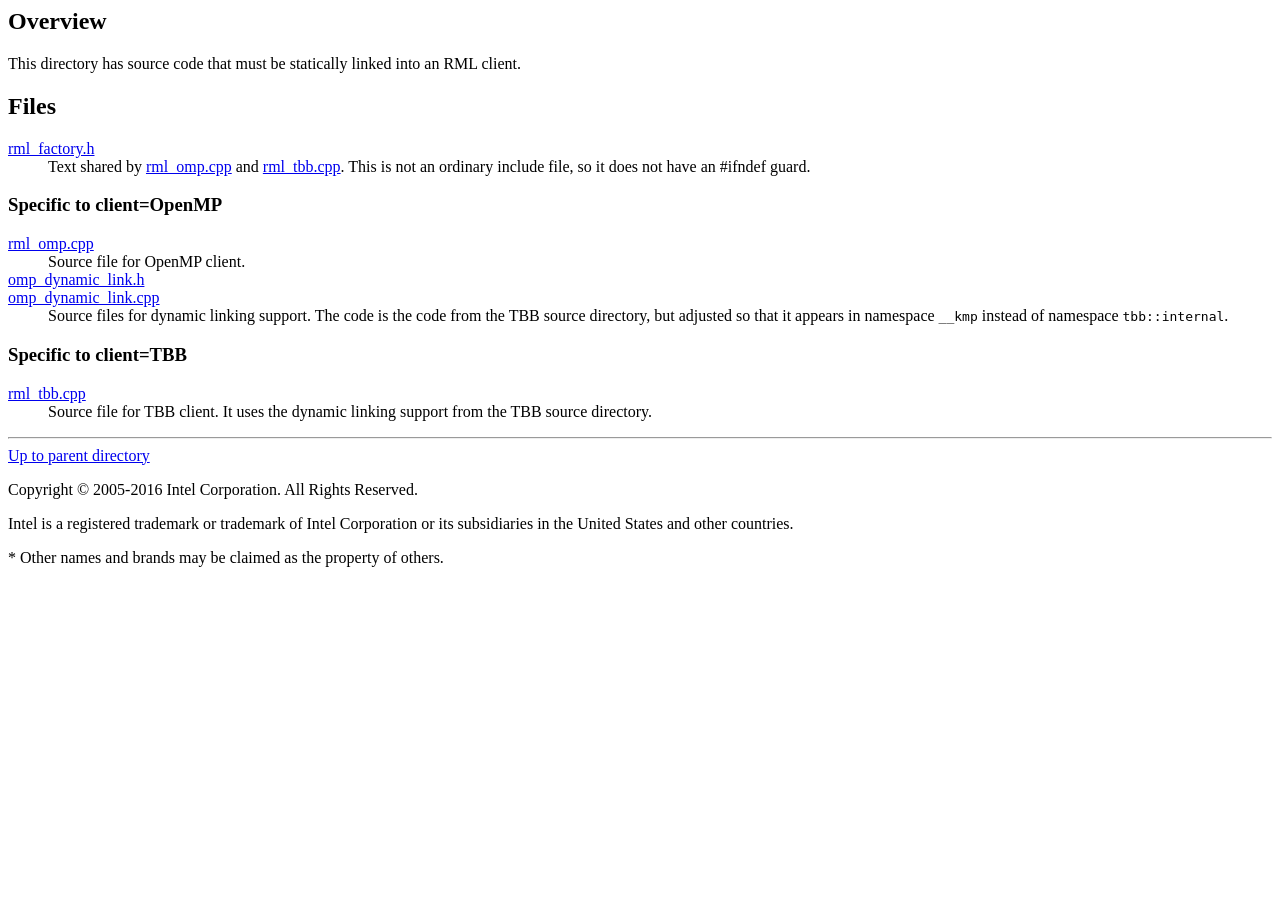
<file: thirdparty/tbb/src/rml/client/index.html>
<HTML>
<BODY>
<H2>Overview</H2>

This directory has source code that must be statically linked into an RML client.

<H2>Files</H2>

<DL>
<DT><A HREF="rml_factory.h">rml_factory.h</A>
<DD>Text shared by <A HREF="rml_omp.cpp">rml_omp.cpp</A> and <A HREF="rml_tbb.cpp">rml_tbb.cpp</A>.
       This is not an ordinary include file, so it does not have an #ifndef guard.</DD></DT>
</DL>

<H3> Specific to client=OpenMP</H3>
<DL>
<DT><A HREF="rml_omp.cpp">rml_omp.cpp</A>
<DD>Source file for OpenMP client.</DD></DT>
<DT><A HREF="omp_dynamic_link.h">omp_dynamic_link.h</A></DT>
<DT><A HREF="omp_dynamic_link.cpp">omp_dynamic_link.cpp</A>
<DD>Source files for dynamic linking support.  
       The code is the code from the TBB source directory, but adjusted so that it 
       appears in namespace <TT>__kmp</TT> instead of namespace <TT>tbb::internal</TT>.</DD></DT>
</DL>
<H3> Specific to client=TBB</H3>
<DL>
<DT><A HREF="rml_tbb.cpp">rml_tbb.cpp</A>
<DD>Source file for TBB client.  It uses the dynamic linking support from the TBB source directory.</DD></DT>
</DL>

<HR/>
<A HREF="../index.html">Up to parent directory</A>
<p></p>
Copyright &copy; 2005-2016 Intel Corporation.  All Rights Reserved.
<P></P>
Intel is a registered trademark or trademark of Intel Corporation
or its subsidiaries in the United States and other countries.
<p></p>
* Other names and brands may be claimed as the property of others.
</BODY>
</HTML>
</file>
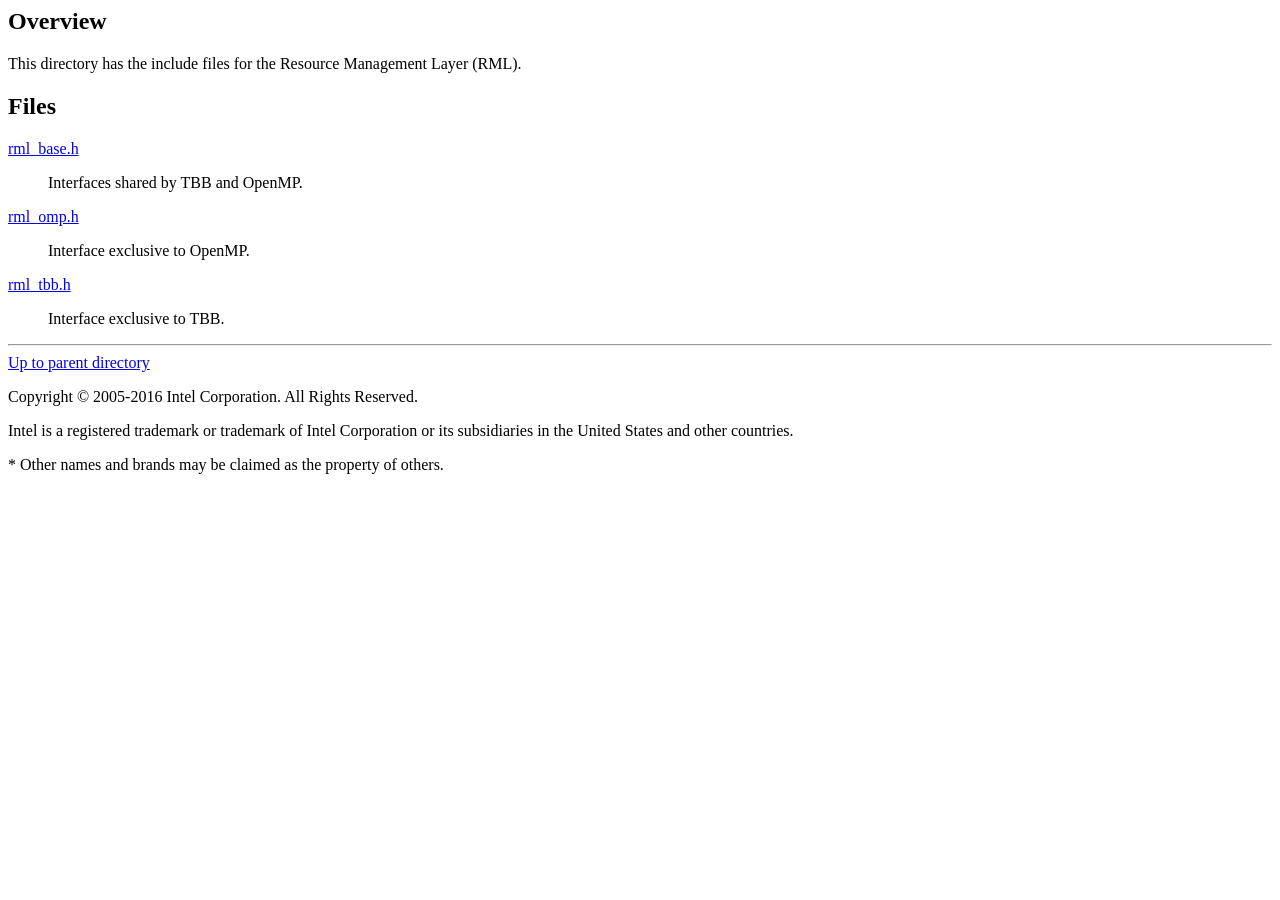
<file: thirdparty/tbb/src/rml/include/index.html>
<HTML>
<BODY>
<H2>Overview</H2>

This directory has the include files for the Resource Management Layer (RML).

<H2>Files</H2>

<DL>
<DT><P><A HREF="rml_base.h">rml_base.h</A>
<DD>Interfaces shared by TBB and OpenMP.</P>
<DT><P><A HREF="rml_omp.h">rml_omp.h</A>
<DD>Interface exclusive to OpenMP.</P>
<DT><P><A HREF="rml_tbb.h">rml_tbb.h</A>
<DD>Interface exclusive to TBB.</P>
</DL>

<HR>
<A HREF="../index.html">Up to parent directory</A>
<p></p>
Copyright &copy; 2005-2016 Intel Corporation.  All Rights Reserved.
<P></P>
Intel is a registered trademark or trademark of Intel Corporation
or its subsidiaries in the United States and other countries.
<p></p>
* Other names and brands may be claimed as the property of others.
</BODY>
</HTML>
</file>
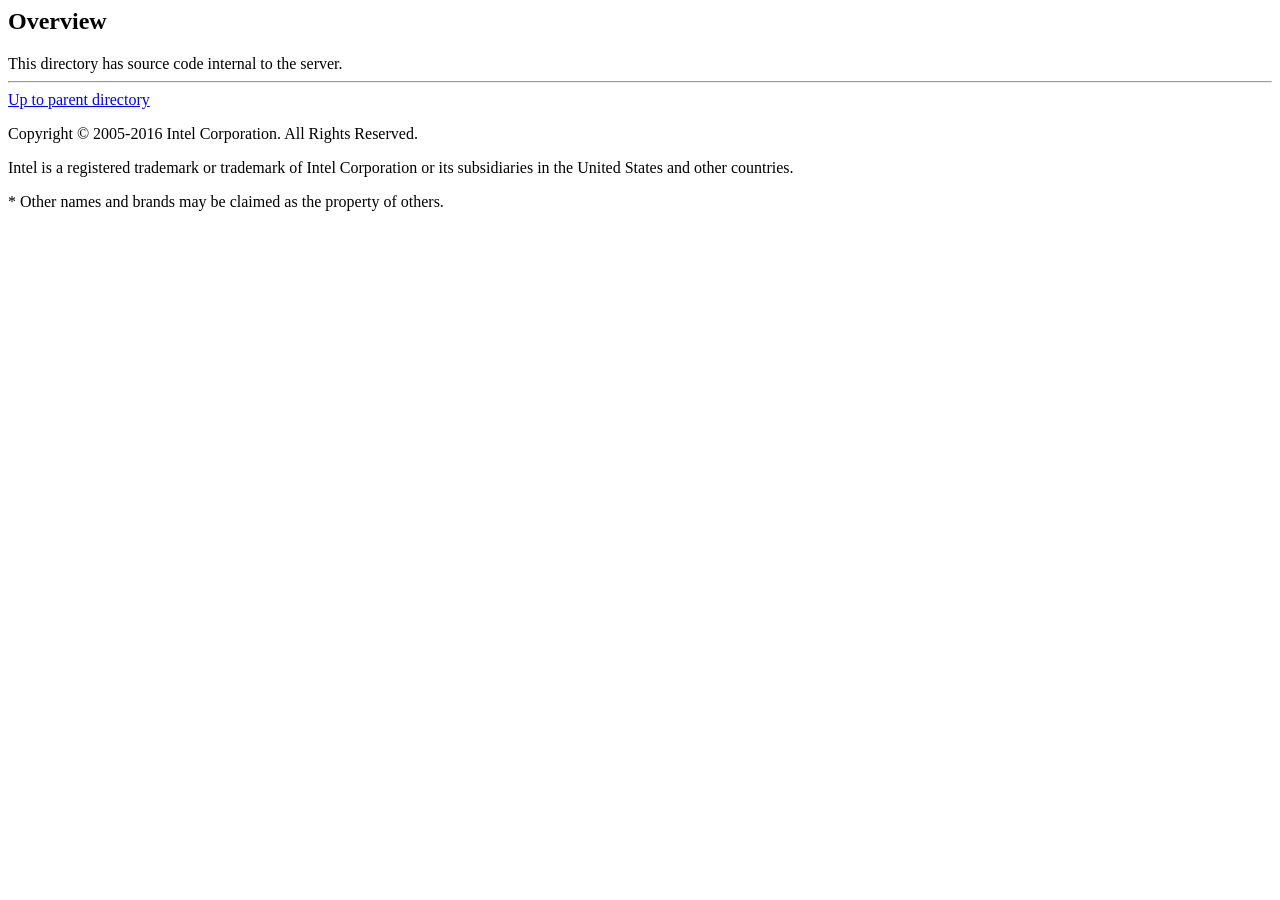
<file: thirdparty/tbb/src/rml/server/index.html>
<HTML>
<BODY>
<H2>Overview</H2>

This directory has source code internal to the server.

<HR>
<A HREF="../index.html">Up to parent directory</A>
<p></p>
Copyright &copy; 2005-2016 Intel Corporation.  All Rights Reserved.
<P></P>
Intel is a registered trademark or trademark of Intel Corporation
or its subsidiaries in the United States and other countries.
<p></p>
* Other names and brands may be claimed as the property of others.
</BODY>
</HTML>
</file>
